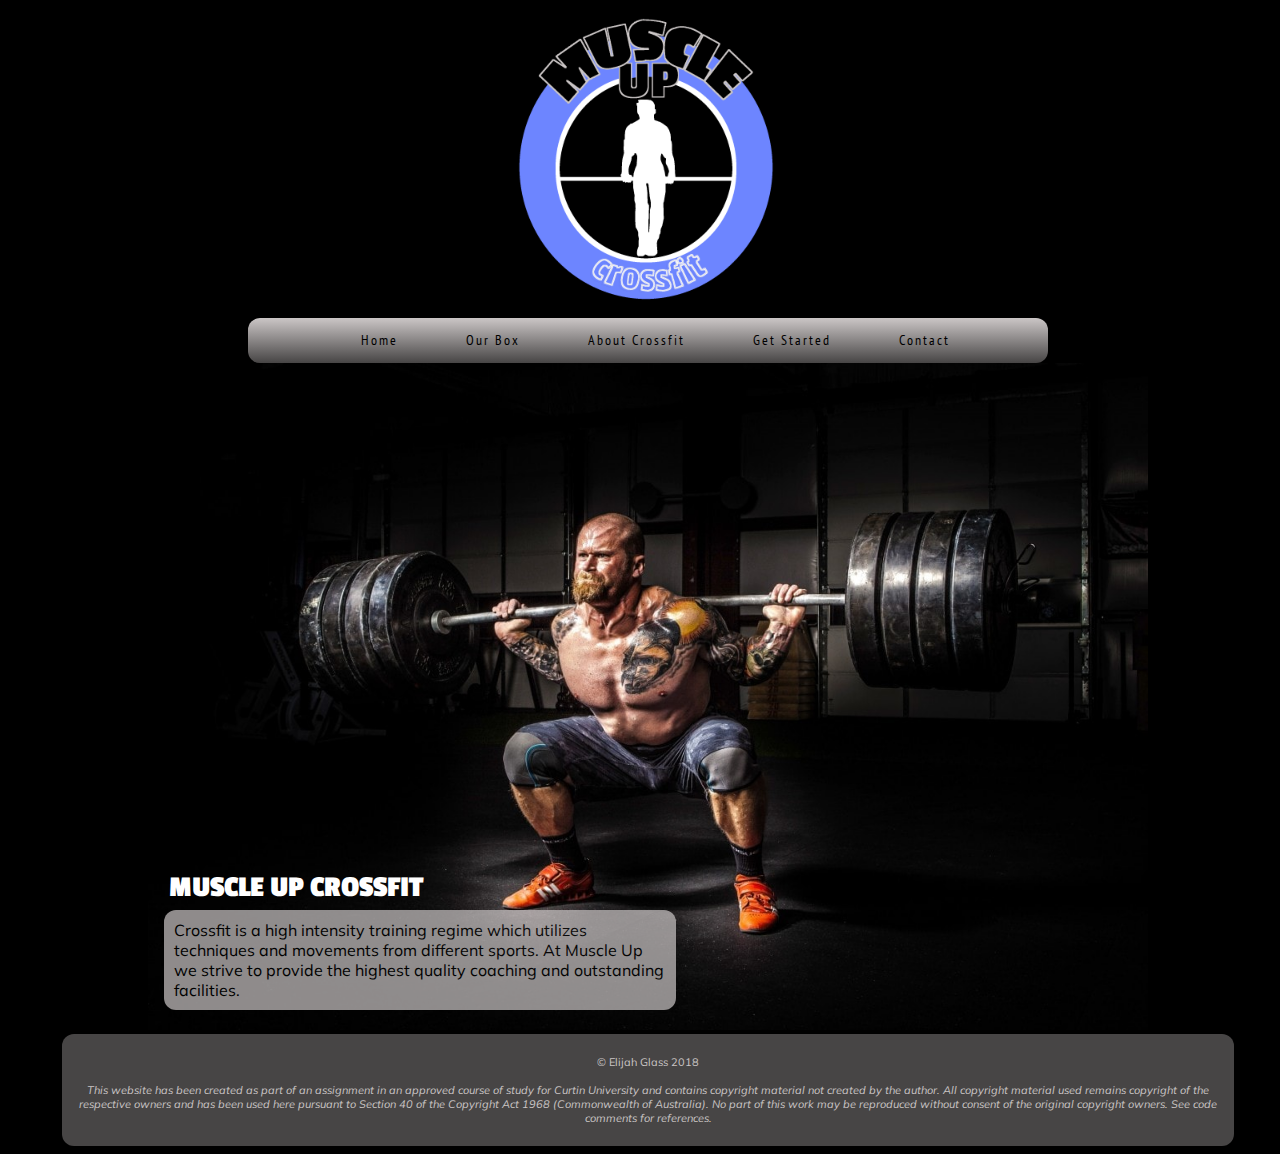
<file: index.html>
<!DOCTYPE html>
<html lang="en">

<!--- Start of head of website --->
<head>
    <meta charset="UTF-8">
    <title>CrossFit Muscle Up</title>
    <link rel="icon" href="img/crossfitlogo.png" type="image/gif" sizes="16x16">
    <link rel="stylesheet" href="muscleup.css">
    <link rel="stylesheet" href="https://cdnjs.cloudflare.com/ajax/libs/font-awesome/4.7.0/css/font-awesome.min.css">
    <link href="https://fonts.googleapis.com/css?family=PT+Sans+Narrow|Muli|Passion+One" rel="stylesheet">
    <script src="script.js"></script>
</head>

<!--- Start of Body of website --->
<body class = "background-cont">

<!--- Background container --->
<div class = "background-cont">
<header>
    <img src="img/logo.png" id="top_logo" alt ="CrossFit Muscle Up">

    <div id ='cssmenu'>

        <ul id="nav" class="">
            <a href="javascript:void(0);" class="icon" id="icon" onclick="ShowMenu()"><i class="fa fa-bars"></i></a>
            <li class="active"><a href="#"><span>Home</span></a></li>
            <li class="has-sub"><a href="#"><span>Our Box</span></a>
                <ul>

                    <li class="has-sub"><a href="Time Table.html"><span>Time Table</span></a></li>
                    <li class="has-sub"><a href="about_us.html"><span>About Us</span></a> </li>
                    <li class="has-sub"><a href="competitions.html"><span>Competitions</span></a></li>
                </ul>
            </li>
            <li><a href="about_crossfit.html"><span>About Crossfit</span></a></li>
            <li><a href="get_started.html"><span>Get Started</span></a></li>
            <li><a href="contact.html"><span>Contact</span></a></li>
        </ul>

    </div>


</header>

</div>

<div class="container">
<!--Image to be behind below text-->
    <img id = "strongman"alt="Strong Man Lifting" src="img/home_page.jpg" >


<!--Title-->
<div class="float-bottom-left">


    <h2>MUSCLE UP CROSSFIT</h2>



<!--Container for text to add a background to text-->
    <p>
        Crossfit is a high intensity training regime which utilizes techniques and movements
        from different sports. At Muscle Up we strive to provide the highest quality coaching
        and outstanding facilities.
    </p>
</div>

</div>

<!--- Start of Footer of website --->
<footer>
    <p>&copy; Elijah Glass 2018 <br><br>
        <i>This website has been created as part of an assignment in an approved course of study for Curtin University and
            contains copyright material not created by the author. All copyright material used remains copyright of the
            respective owners and has been used here pursuant to Section 40 of the Copyright Act 1968 (Commonwealth of Australia).
            No part of this work may be reproduced without consent of the original copyright owners. See code comments for references.
        </i>

    </p>


</footer>

</body>


</html>
</file>
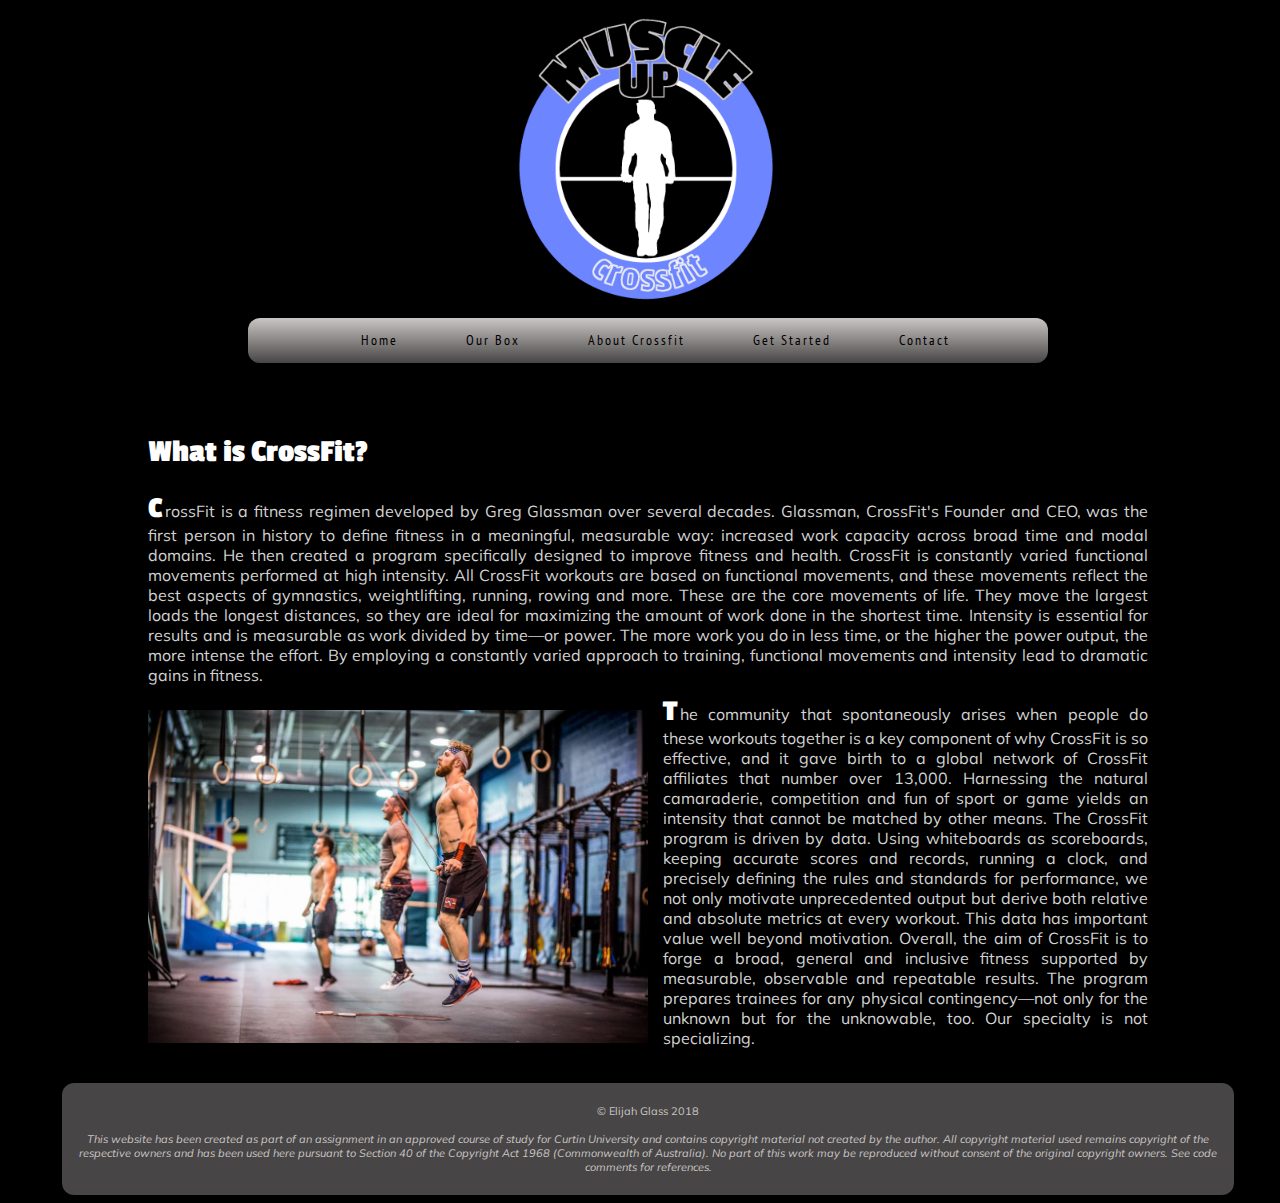
<file: about_crossfit.html>
<!DOCTYPE html>
<html lang="en">

<!--- Start of head of website --->
<head>
    <meta charset="UTF-8">
    <title>About Crossfit | CrossFit Muscle Up</title>
    <link rel="icon" href="img/crossfitlogo.png" type="image/gif" sizes="16x16">
    <link rel="stylesheet" href="muscleup.css">
    <link rel="stylesheet" href="https://cdnjs.cloudflare.com/ajax/libs/font-awesome/4.7.0/css/font-awesome.min.css">
    <link href="https://fonts.googleapis.com/css?family=PT+Sans+Narrow" rel="stylesheet">
    <link href="https://fonts.googleapis.com/css?family=PT+Sans+Narrow|Muli|Passion+One" rel="stylesheet">
    <script src="script.js"></script>
</head>


<body class ="background-cont about-crossfit">

<!--Start of header section-->
<div>
    <header>
        <img src="img/logo.png" id="top_logo" alt ="CrossFit Muscle Up">

        <div id ='cssmenu'>

            <ul id="nav" class="">
                <a href="javascript:void(0);" class="icon" id="icon" onclick="ShowMenu()"><i class="fa fa-bars"></i></a>
                <li class="active"><a href="index.html"><span>Home</span></a></li>
                <li class="has-sub"><a href="#"><span>Our Box</span></a>
                    <ul>

                        <li class="has-sub"><a href="Time Table.html"><span>Time Table</span></a></li>
                        <li class="has-sub"><a href="about_us.html"><span>About Us</span></a> </li>
                        <li class="has-sub"><a href="competitions.html"><span>Competitions</span></a></li>
                    </ul>
                </li>
                <li><a href="about_crossfit.html"><span>About Crossfit</span></a></li>
                <li><a href="get_started.html"><span>Get Started</span></a></li>
                <li><a href="contact.html"><span>Contact</span></a></li>
            </ul>

        </div>


    </header>


    <div id="about" class="page-content">

<h1>
What is CrossFit?
</h1>


<!--Text from: https://www.crossfit.com/what-is-crossfit-->
<p class="light-gray">
    CrossFit is a fitness regimen developed by Greg Glassman over several decades. Glassman, CrossFit's Founder and CEO,
    was the first person in history to define fitness in a meaningful, measurable way: increased work capacity across
    broad time and modal domains. He then created a program specifically designed to improve fitness and health.
    CrossFit is constantly varied functional movements performed at high intensity. All CrossFit workouts are based on
    functional movements, and these movements reflect the best aspects of gymnastics, weightlifting, running, rowing and
    more. These are the core movements of life. They move the largest loads the longest distances, so they are ideal for
    maximizing the amount of work done in the shortest time. Intensity is essential for results and is measurable as
    work divided by time—or power. The more work you do in less time, or the higher the power output, the more intense
    the effort. By employing a constantly varied approach to training, functional movements and intensity lead to
    dramatic gains in fitness.
</p>
<p class="light-gray">
<!--http://unknownandunknowable.com/what-is-crossfit/-->
<img id="about_crossfit_img" alt="About Crossfit " src="img/about_crossfit.jpg" height="683" width="1024">

    The community that spontaneously arises when people do these workouts together is a key component of why CrossFit
    is so effective, and it gave birth to a global network of CrossFit affiliates that number over 13,000. Harnessing
    the natural camaraderie, competition and fun of sport or game yields an intensity that cannot be matched by other means.
    The CrossFit program is driven by data. Using whiteboards as scoreboards, keeping accurate scores and records,
    running a clock, and precisely defining the rules and standards for performance, we not only motivate unprecedented
    output but derive both relative and absolute metrics at every workout. This data has important value well beyond motivation.
    Overall, the aim of CrossFit is to forge a broad, general and inclusive fitness supported by measurable, observable
    and repeatable results. The program prepares trainees for any physical contingency—not only for the unknown but for the unknowable, too. Our specialty is not specializing.
</p>

</div>
</div>
<!--- Start of Footer of website --->
<footer>
    <p>&copy; Elijah Glass 2018 <br><br>
        <i>This website has been created as part of an assignment in an approved course of study for Curtin University and
            contains copyright material not created by the author. All copyright material used remains copyright of the
            respective owners and has been used here pursuant to Section 40 of the Copyright Act 1968 (Commonwealth of Australia).
            No part of this work may be reproduced without consent of the original copyright owners. See code comments for references.
        </i>

    </p>
</footer>
</body>
</html>
</file>
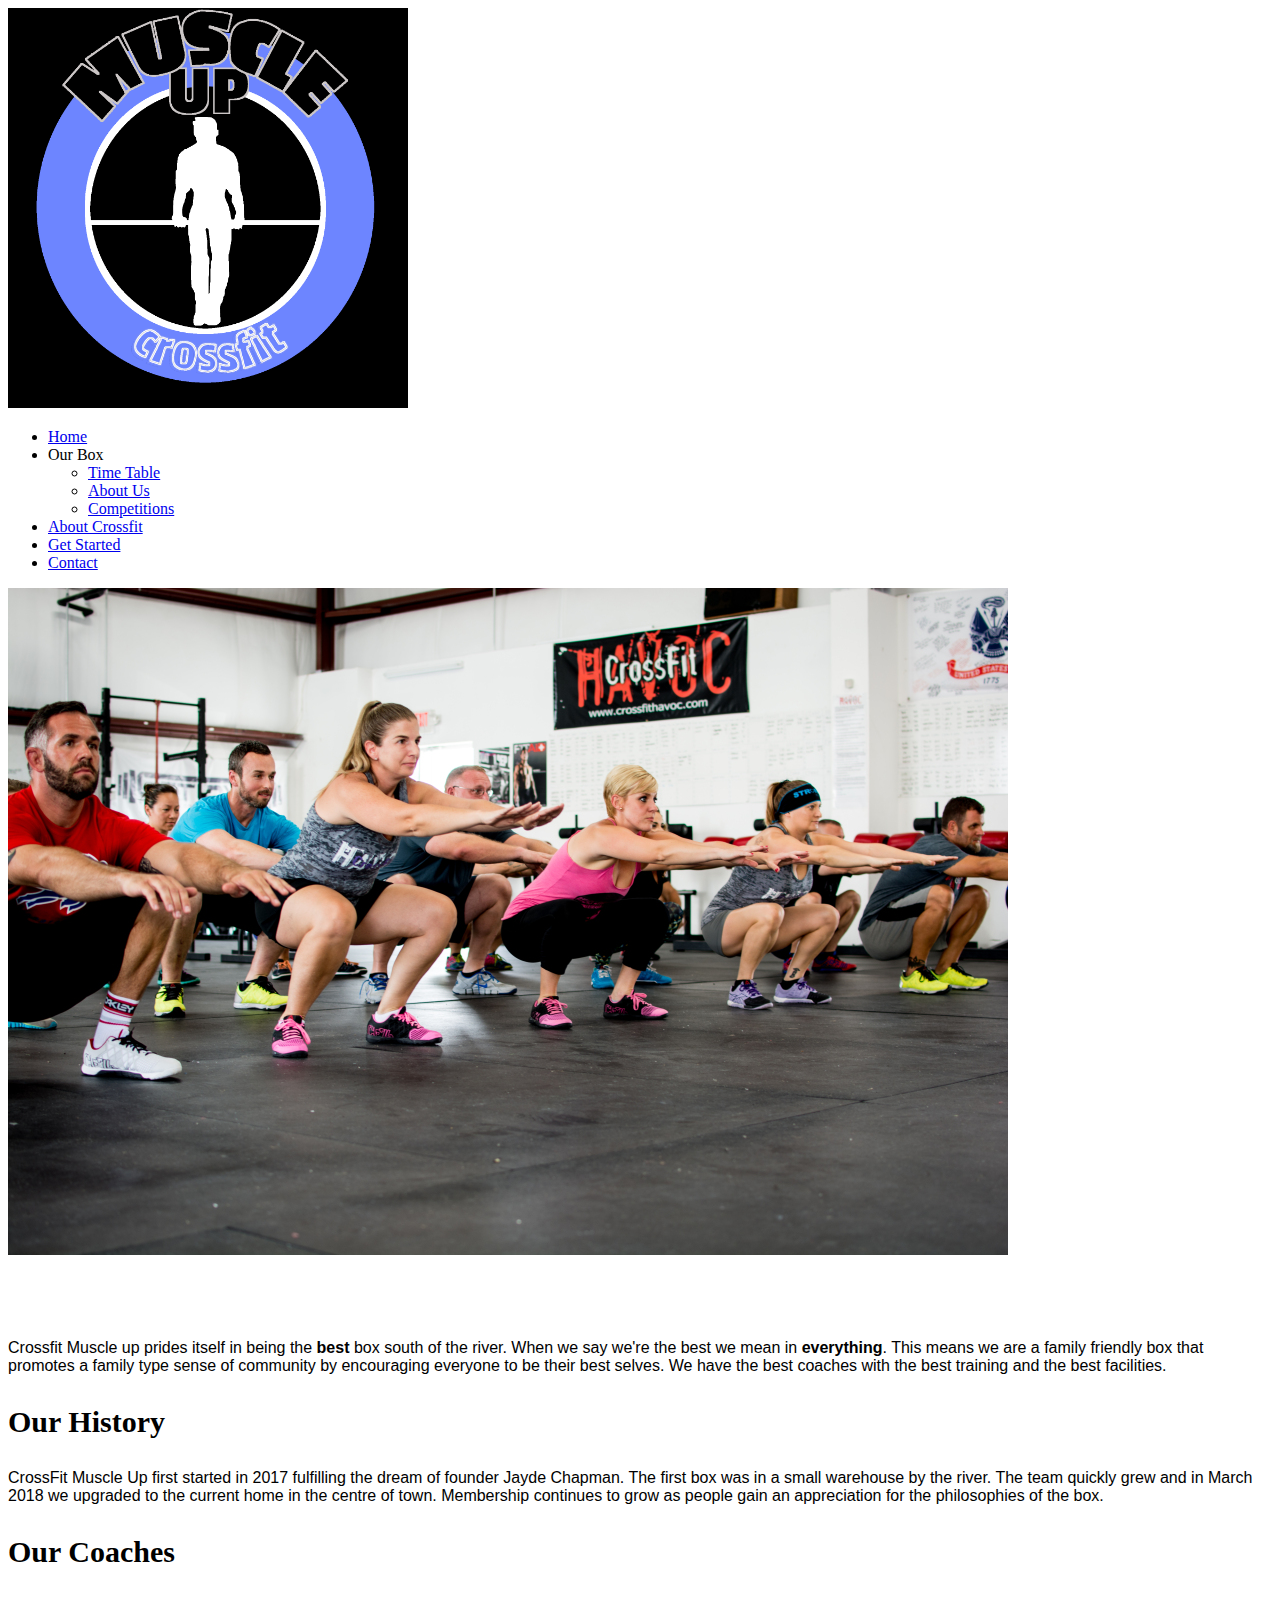
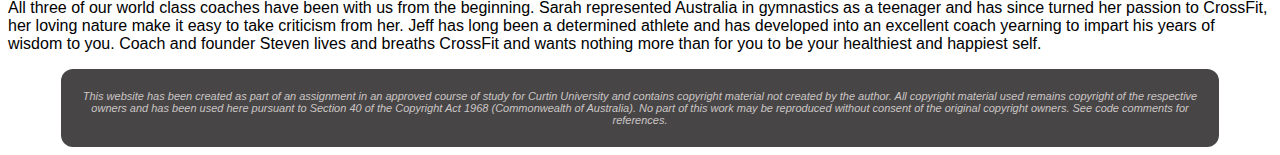
<file: about_us.html>
<!DOCTYPE html>
<html lang="en">

<!--- Start of head of website --->
<head>
    <meta charset="UTF-8">
    <title>About Us | CrossFit Muscle Up</title>
    <link rel="icon" href="img/crossfitlogo.png" type="image/gif" sizes="16x16">
    <link rel="stylesheet" href="muscleup.css">
</head>


<body>
<header>
    <img src="img/logo.png" height="400" width="400" style="background-color: black" alt ="CrossFit Muscle Up">
    <ul>
        <li><a href="index.html">Home</a></li>
        <li>Our Box
            <ul><li><a href="Time%20Table.html">Time Table</a></li>
                <li><a class="active" href="#">About Us</a></li>
                <li><a href="competitions.html">Competitions</a></li>
                </li></ul>

        <li><a href="about_crossfit.html">About Crossfit</a></li>
        <li><a href="get_started.html">Get Started</a></li>
        <li><a href="contact.html">Contact</a></li>
    </ul>


</header>


<!--image from: https://crossfithavoc.com/cfh-13/-->
<img alt="About Us" src="img/about.jpg" width="1000" height="667">

<h1>Who are we?</h1>

<p>
    Crossfit Muscle up prides itself in being the <b>best</b> box south of the river. When we say we're the best
    we mean in <b>everything</b>. This means we are a family friendly box that promotes a family type sense of community
    by encouraging everyone to be their best selves. We have the best coaches with the best training and the best facilities.
</p>

<h3>Our History</h3>
<p>
    CrossFit Muscle Up first started in 2017 fulfilling the dream of founder Jayde Chapman. The first box was in a small warehouse
    by the river. The team quickly grew and in March 2018 we upgraded to the current home in the centre of town. Membership
    continues to grow as people gain an appreciation for the philosophies of the box.
</p>

<h3>Our Coaches</h3>
<p>
    All three of our world class coaches have been with us from the beginning. Sarah represented Australia in gymnastics
    as a teenager and has since turned her passion to CrossFit, her loving nature make it easy to take criticism from her.
    Jeff has long been a determined athlete and has developed into an excellent coach yearning to impart his years of wisdom
    to you.
    Coach and founder Steven lives and breaths CrossFit and wants nothing more than for you to be your healthiest and happiest
    self.
</p>




<!--- Start of Footer of website --->
<footer>
    <p>
        <i>This website has been created as part of an assignment in an approved course of study for Curtin University and
            contains copyright material not created by the author. All copyright material used remains copyright of the
            respective owners and has been used here pursuant to Section 40 of the Copyright Act 1968 (Commonwealth of Australia).
            No part of this work may be reproduced without consent of the original copyright owners. See code comments for references.
        </i>

    </p>
</footer>

</body>


</html>
</file>
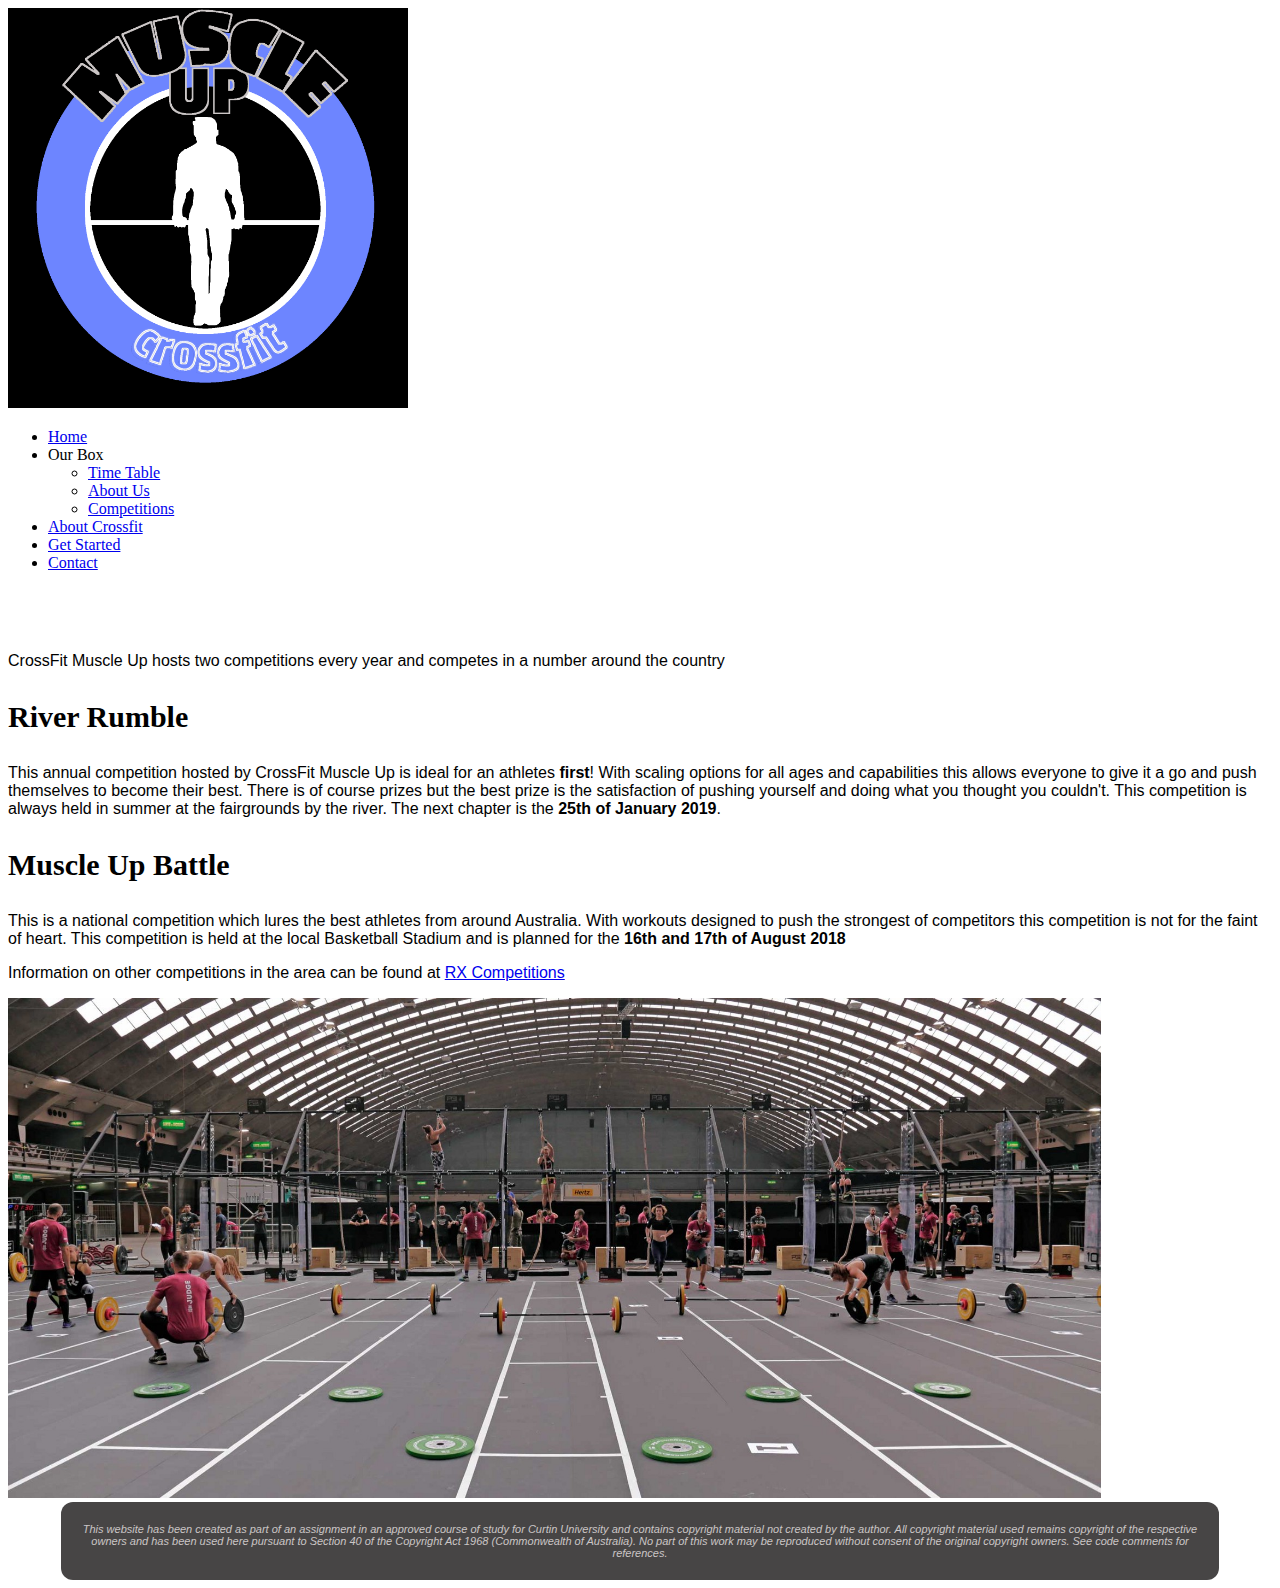
<file: competitions.html>
<!DOCTYPE html>
<html lang="en">

<!--- Start of head of website --->
<head>
    <meta charset="UTF-8">
    <title>Competitions | CrossFit Muscle Up</title>
    <link rel="icon" href="img/crossfitlogo.png" type="image/gif" sizes="16x16">
    <link rel="stylesheet" href="muscleup.css">
</head>


<body>
<header>
    <img src="img/logo.png" height="400" width="400" style="background-color: black" alt ="CrossFit Muscle Up">
    <ul>
        <li><a href="index.html">Home</a></li>
        <li>Our Box
            <ul><li><a href="Time%20Table.html">Time Table</a></li>
                <li><a href="about_us.html">About Us</a></li>
                <li><a class="active" href="#">Competitions</a></li>
                </li></ul>

        <li><a href="about_crossfit.html">About Crossfit</a></li>
        <li><a href="get_started.html">Get Started</a></li>
        <li><a href="contact.html">Contact</a></li>
    </ul>


</header>

<h1>
    Something for everyone
</h1>
<p>
    CrossFit Muscle Up hosts two competitions every year and competes in a number around the country
</p>
<h3>River Rumble</h3>
<p>
   This annual competition hosted by CrossFit Muscle Up is ideal for an athletes <b>first</b>! With scaling options for all
    ages and capabilities this allows everyone to give it a go and push themselves to become their best. There is of course prizes
    but the best prize is the satisfaction of pushing yourself and doing what you thought you couldn't. This competition is always
    held in summer at the fairgrounds by the river. The next chapter is the <b>25th of January 2019</b>.
</p>

<h3>Muscle Up Battle</h3>
<p>
    This is a national competition which lures the best athletes from around Australia. With workouts designed to push the strongest
    of competitors this competition is not for the faint of heart. This competition is held at the local Basketball Stadium and is planned
    for the <b>16th and 17th of August 2018</b>
</p>

<p>
    Information on other competitions in the area can be found at <a target="_blank" href="http://rxcompetitions.com/">RX Competitions</a>
</p>


<!--https://medium.com/@wodify/5-features-your-crossfit-competition-software-should-have-78a0e7038ac3-->
<img alt="Competitions" src="img/competitions.jpeg" height="500" width="auto">


<!--- Start of Footer of website --->
<footer>
    <p>
        <i>This website has been created as part of an assignment in an approved course of study for Curtin University and
            contains copyright material not created by the author. All copyright material used remains copyright of the
            respective owners and has been used here pursuant to Section 40 of the Copyright Act 1968 (Commonwealth of Australia).
            No part of this work may be reproduced without consent of the original copyright owners. See code comments for references.
        </i>

    </p>
</footer>

</body>


</html>
</file>
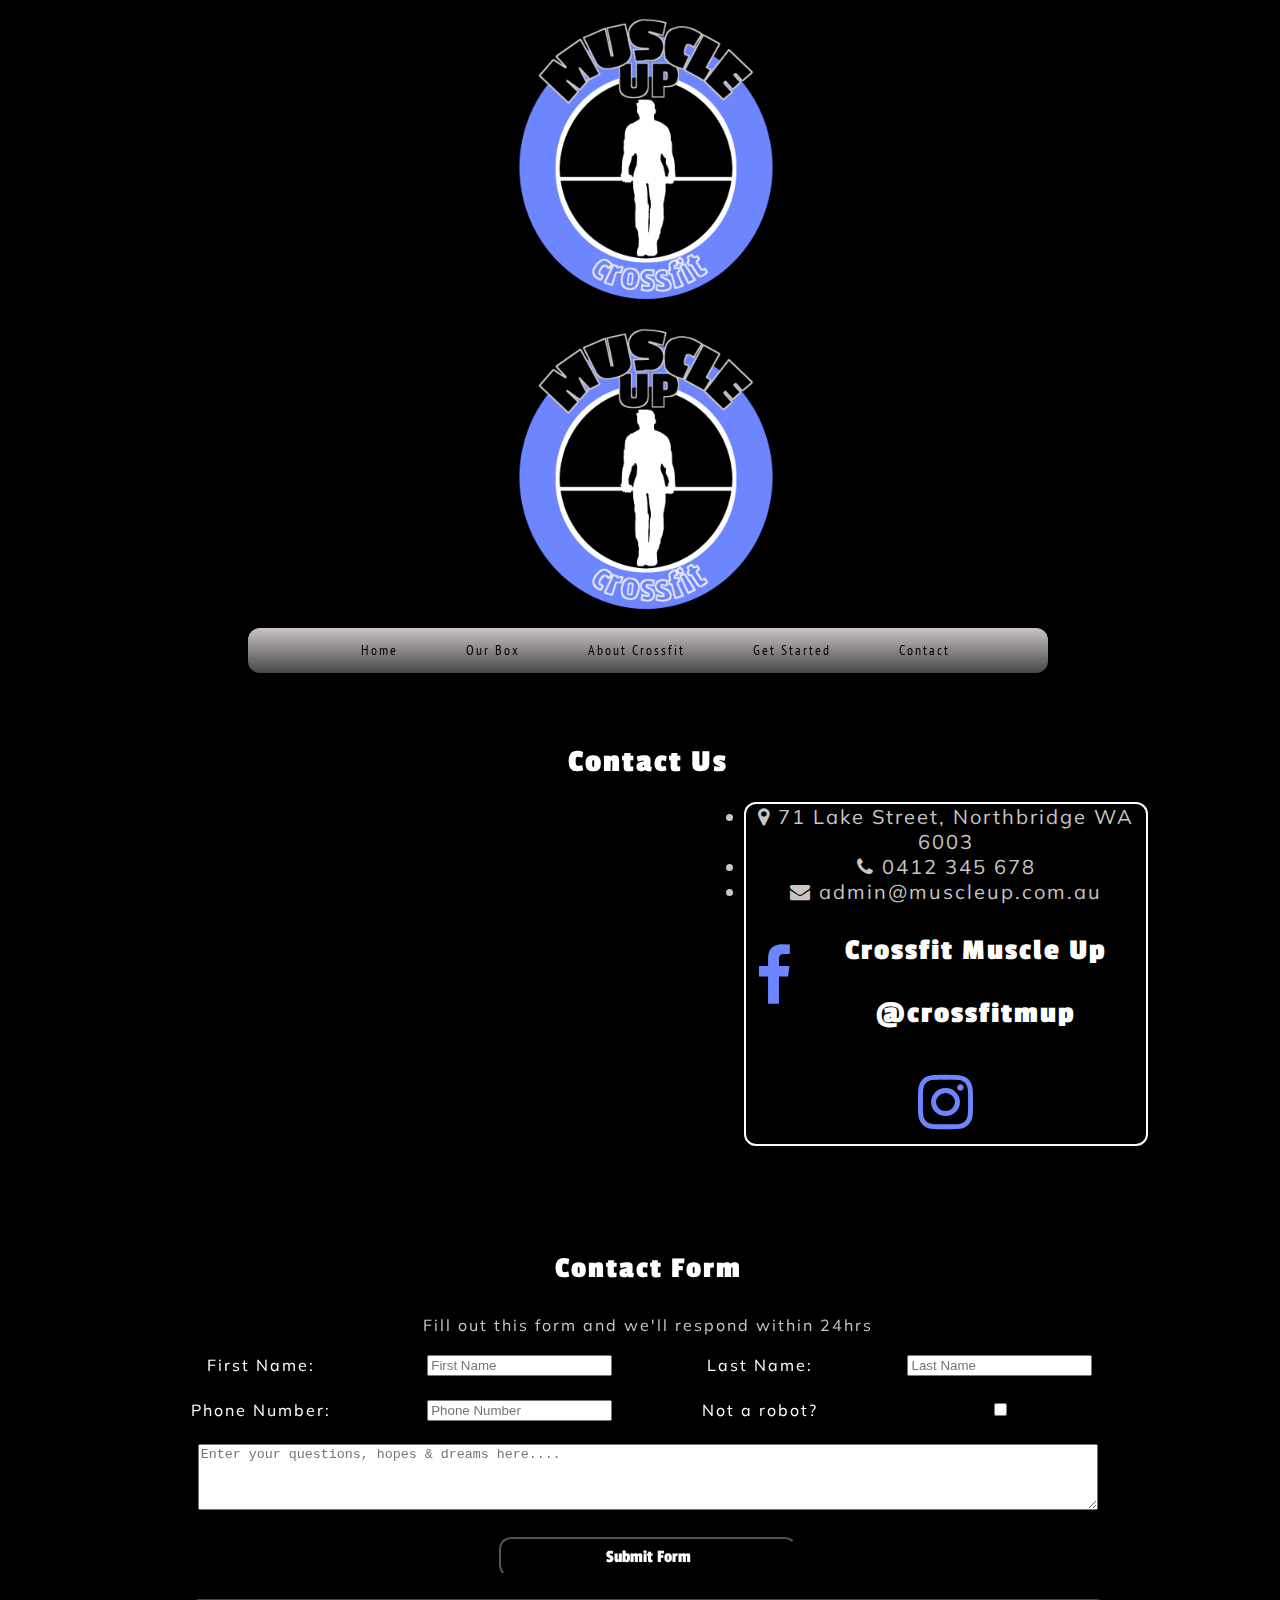
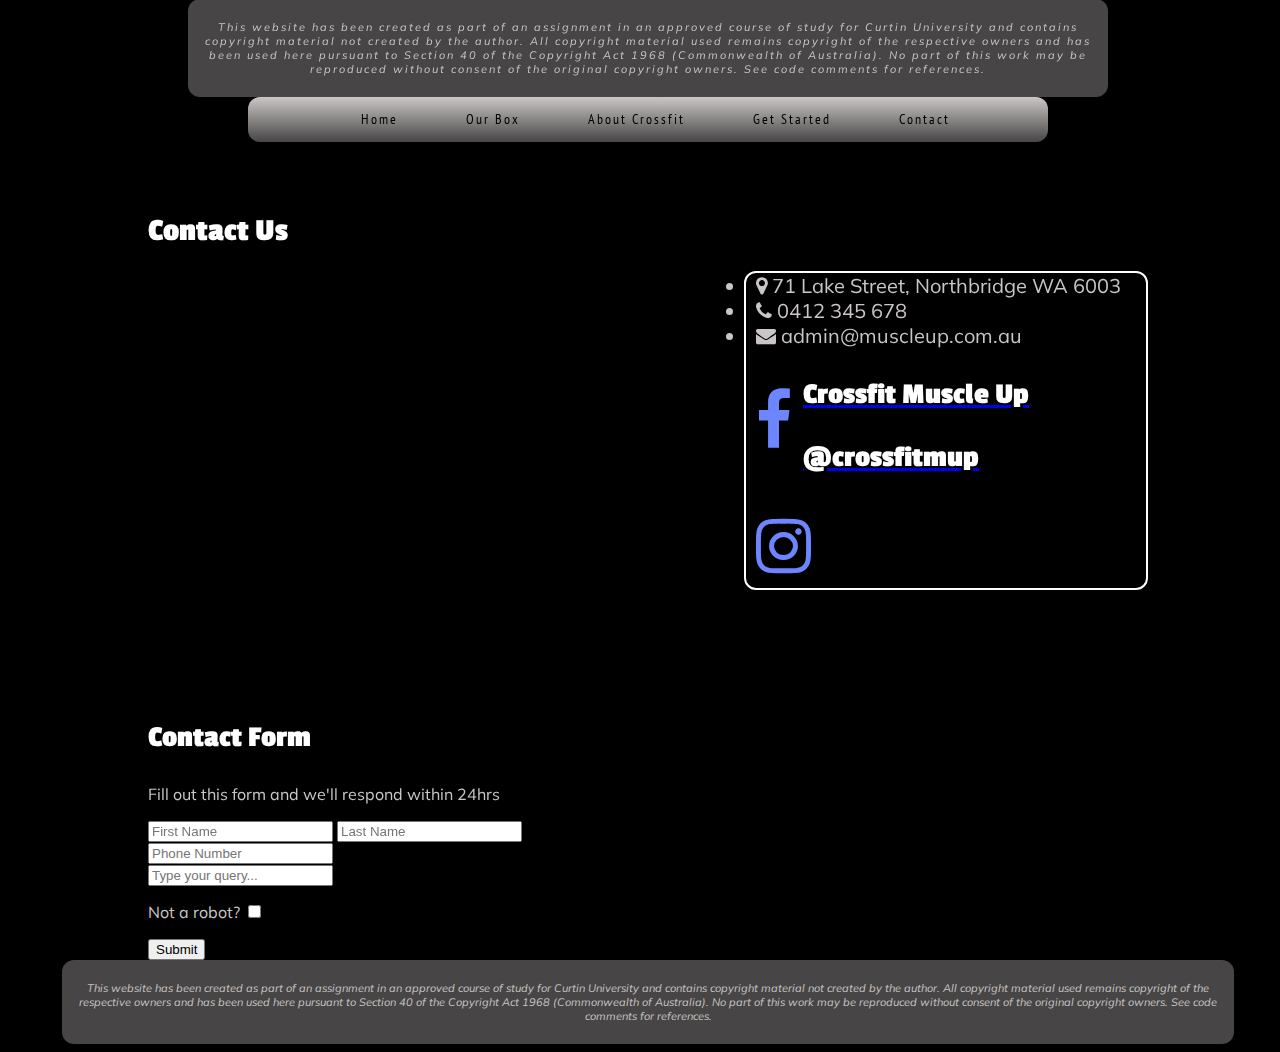
<file: contact.html>
<!DOCTYPE html>
<html lang="en">

<!--- Start of head of website --->
<head>
    <meta charset="UTF-8">
    <title>About Crossfit | CrossFit Muscle Up</title>
    <link rel="icon" href="img/crossfitlogo.png" type="image/gif" sizes="16x16">
    <link rel="stylesheet" href="muscleup.css">
    <link rel="stylesheet" href="https://cdnjs.cloudflare.com/ajax/libs/font-awesome/4.7.0/css/font-awesome.min.css">
    <link href="https://fonts.googleapis.com/css?family=PT+Sans+Narrow" rel="stylesheet">
    <link href="https://fonts.googleapis.com/css?family=PT+Sans+Narrow|Muli|Passion+One" rel="stylesheet">
    <script src="script.js"></script>
</head>


<body class ="background-cont about-crossfit">

<!--Start of header section-->
<div>
    <header>
        <img src="img/logo.png" id="top_logo" alt ="CrossFit Muscle Up">

        <div id ='cssmenu'><!DOCTYPE html>
<html lang="en">

<!--- Start of head of website --->
<head>
    <meta charset="UTF-8">
    <title>About Crossfit | CrossFit Muscle Up</title>
    <link rel="icon" href="img/crossfitlogo.png" type="image/gif" sizes="16x16">
    <link rel="stylesheet" href="muscleup.css">
    <link rel="stylesheet" href="https://cdnjs.cloudflare.com/ajax/libs/font-awesome/4.7.0/css/font-awesome.min.css">
    <link href="https://fonts.googleapis.com/css?family=PT+Sans+Narrow" rel="stylesheet">
    <link href="https://fonts.googleapis.com/css?family=PT+Sans+Narrow|Muli|Passion+One" rel="stylesheet">
    <script src="script.js"></script>
</head>


<body class ="background-cont about-crossfit">

<!--Start of header section-->
<div>
    <header>
        <img src="img/logo.png" id="top_logo" alt ="CrossFit Muscle Up">

        <div id ='cssmenu'>

            <ul id="nav" class="">
                <a href="javascript:void(0);" class="icon" id="icon" onclick="ShowMenu()"><i class="fa fa-bars"></i></a>
                <li class="active"><a href="index.html"><span>Home</span></a></li>
                <li class="has-sub"><a href="#"><span>Our Box</span></a>
                    <ul>

                        <li class="has-sub"><a href="Time Table.html"><span>Time Table</span></a></li>
                        <li class="has-sub"><a href="about_us.html"><span>About Us</span></a> </li>
                        <li class="has-sub"><a href="competitions.html"><span>Competitions</span></a></li>
                    </ul>
                </li>
                <li><a href="about_crossfit.html"><span>About Crossfit</span></a></li>
                <li><a href="get_started.html"><span>Get Started</span></a></li>
                <li><a href="contact.html"><span>Contact</span></a></li>
            </ul>

        </div>


    </header>


<div class="page-content contact-us">
<!--Page Title-->
<h1>Contact Us</h1>

<div>

<!--Contact Details-->
<div id="contact_details">
<li><i class="fa fa-map-marker" aria-hidden="true"></i> 71 Lake Street, Northbridge WA 6003</li>
<li><i class="fa fa-phone" aria-hidden="true"></i> 0412 345 678</li>
<li><i class="fa fa-envelope" aria-hidden="true"></i> admin@muscleup.com.au</li>

    <!--Social Media Buttons-->
    <a href="www.facebook.com"><i class="fa fa-facebook fa-4x" aria-hidden="true"></i> <h3>Crossfit Muscle Up</h3></a>
    <a href="www.instagram.com"><h3>@crossfitmup</h3><i class="fa fa-instagram fa-4x" aria-hidden="true"></i></a>
</div>



<!--Embeded Google Maps-->
<iframe src="https://www.google.com/maps/embed?pb=!1m21!1m12!1m3!1d22772.65959055153!2d115.84083212267954!3d-31.9561189181709!2m3!1f0!2f0!3f0!3m2!1i1024!2i768!4f13.1!4m6!3e0!4m0!4m3!3m2!1d-31.946198!2d115.85750449999999!5e0!3m2!1sen!2sau!4v1532351001088" width="600" height="450" frameborder="0" style="border:0" allowfullscreen></iframe>

</div>

<!--Form for customer contact-->
<div id="contact_form">
<h3>Contact Form</h3>
<p>Fill out this form and we'll respond within 24hrs</p>
<!--Form to get in touch-->
<form>
  <table>
  <tr>
    <td>First Name: </td><td><input type="text" name="first_name" placeholder="First Name"></td><td>Last Name: </td><td><input type="text" name="last_name" placeholder="Last Name"></td>
    <tr><td>Phone Number: </td><td><input type="text" name="number" placeholder="Phone Number"></td><td>Not a robot? </td><td><input type="checkbox"></td></tr>
  </tr>
  <tr><td colspan ="4" ><textarea id="user-input" placeholder="Enter your questions, hopes & dreams here...." rows="4"></textarea></td></tr>
  <tr><td colspan ="4"><input id="contact-submit" type="submit" value="Submit Form"></td></tr>
  </table>
  
    
</form>
</div>



</div>
</div>
<!--Start of Footer of website-->
<footer>
    <p>
        <i>This website has been created as part of an assignment in an approved course of study for Curtin University and
            contains copyright material not created by the author. All copyright material used remains copyright of the
            respective owners and has been used here pursuant to Section 40 of the Copyright Act 1968 (Commonwealth of Australia).
            No part of this work may be reproduced without consent of the original copyright owners. See code comments for references.
        </i>

    </p>
</footer>

</body>


</html>

            <ul id="nav" class="">
                <a href="javascript:void(0);" class="icon" id="icon" onclick="ShowMenu()"><i class="fa fa-bars"></i></a>
                <li class="active"><a href="index.html"><span>Home</span></a></li>
                <li class="has-sub"><a href="#"><span>Our Box</span></a>
                    <ul>

                        <li class="has-sub"><a href="Time Table.html"><span>Time Table</span></a></li>
                        <li class="has-sub"><a href="about_us.html"><span>About Us</span></a> </li>
                        <li class="has-sub"><a href="competitions.html"><span>Competitions</span></a></li>
                    </ul>
                </li>
                <li><a href="about_crossfit.html"><span>About Crossfit</span></a></li>
                <li><a href="get_started.html"><span>Get Started</span></a></li>
                <li><a href="contact.html"><span>Contact</span></a></li>
            </ul>

        </div>


    </header>


<div class="page-content contact-us">
<!--Page Title-->
<h1>Contact Us</h1>


<!--Contact Details-->
<div id="contact_details">
<li><i class="fa fa-map-marker" aria-hidden="true"></i> 71 Lake Street, Northbridge WA 6003</li>
<li><i class="fa fa-phone" aria-hidden="true"></i> 0412 345 678</li>
<li><i class="fa fa-envelope" aria-hidden="true"></i> admin@muscleup.com.au</li>

    <!--Social Media Buttons-->
    <a href="www.facebook.com"><i class="fa fa-facebook fa-4x" aria-hidden="true"></i> <h3>Crossfit Muscle Up</h3></a>
    <a href="www.instagram.com"><h3>@crossfitmup</h3><i class="fa fa-instagram fa-4x" aria-hidden="true"></i></a>
</div>



<!--Embeded Google Maps-->
<iframe src="https://www.google.com/maps/embed?pb=!1m21!1m12!1m3!1d22772.65959055153!2d115.84083212267954!3d-31.9561189181709!2m3!1f0!2f0!3f0!3m2!1i1024!2i768!4f13.1!4m6!3e0!4m0!4m3!3m2!1d-31.946198!2d115.85750449999999!5e0!3m2!1sen!2sau!4v1532351001088" width="600" height="450" frameborder="0" style="border:0" allowfullscreen></iframe>



<!--Form for customer contact-->
<div id="contact_form">
<h3>Contact Form</h3>
<p>Fill out this form and we'll respond within 24hrs</p>
<!--Form to get in touch-->
<form>
    <input type="text" name="first_name" placeholder="First Name">
    <input type="text" name="last_name" placeholder="Last Name">
    <br>
    <input type="text" name="number" placeholder="Phone Number">
    <br>
    <input type="text" name="query" placeholder="Type your query...">
    <p>Not a robot? <input type="checkbox"></p>
    <input type="submit" value="Submit">
</form>
</div>



</div>
</div>
<!--Start of Footer of website-->
<footer>
    <p>
        <i>This website has been created as part of an assignment in an approved course of study for Curtin University and
            contains copyright material not created by the author. All copyright material used remains copyright of the
            respective owners and has been used here pursuant to Section 40 of the Copyright Act 1968 (Commonwealth of Australia).
            No part of this work may be reproduced without consent of the original copyright owners. See code comments for references.
        </i>

    </p>
</footer>

</body>


</html>
</file>
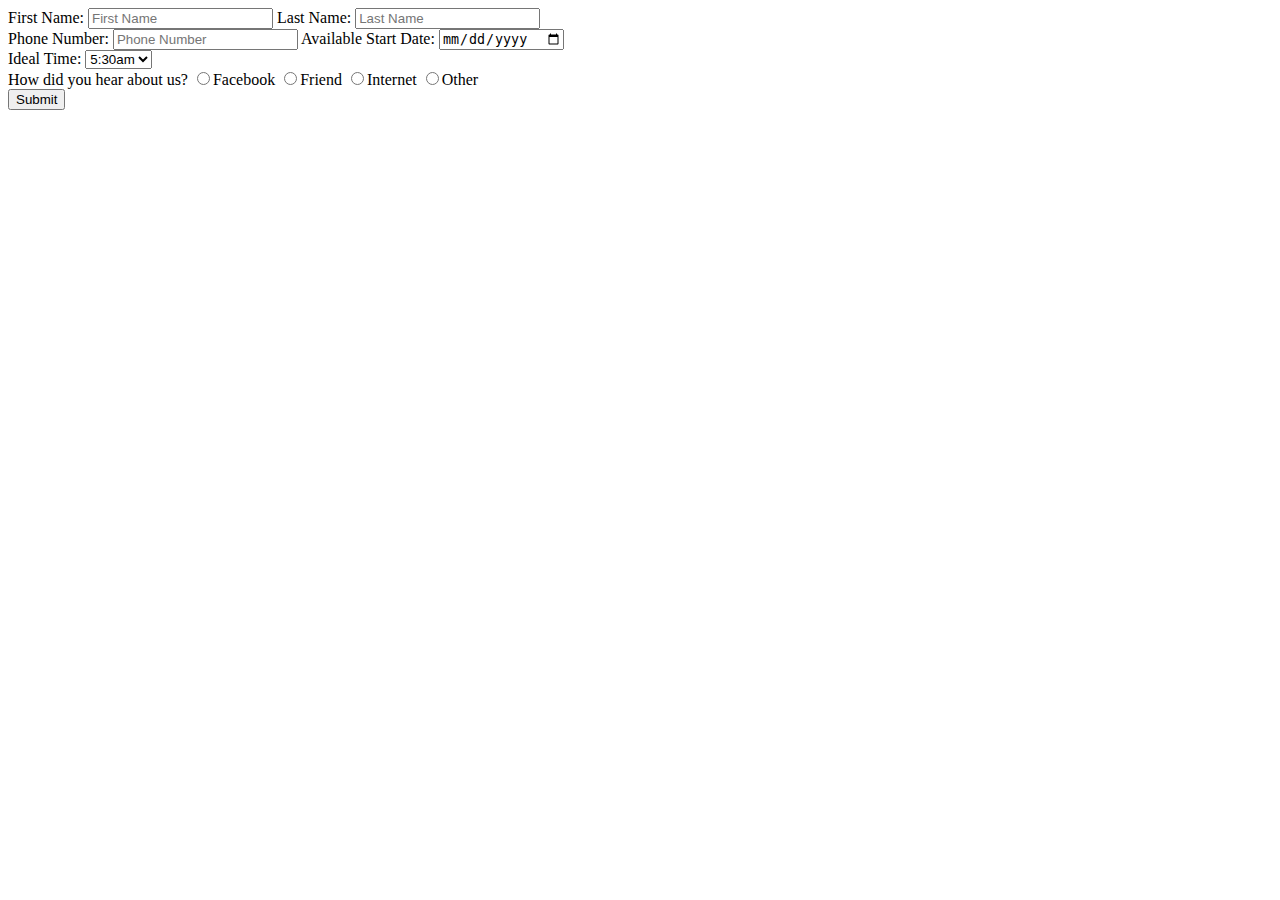
<file: form.html>
<!DOCTYPE html>
<html lang="en">
<head>
    <meta charset="UTF-8">
    <title>Title</title>
    <link rel="stylesheet" href="muscleup.css">
    <link rel="stylesheet" href="https://cdnjs.cloudflare.com/ajax/libs/font-awesome/4.7.0/css/font-awesome.min.css">
    <link href="https://fonts.googleapis.com/css?family=PT+Sans+Narrow|Muli|Passion+One" rel="stylesheet">
    <script src="script.js"></script>
</head>
<body>


<tr><td>First Name: </td><td><input type="text" name="first_name" placeholder="First Name"></td>
    <td>Last Name: </td><td><input type="text" name="last_name" placeholder="Last Name"></td>
</tr>
<br>
<tr>
    <td>Phone Number: </td><td><input type="text" name="number" placeholder="Phone Number"></td>
    <td>Available Start Date: </td><td><input type="date" name="date" placeholder="Start Date"></td>
</tr>
<br>
<tr><td>Ideal Time: </td><td><select>
    <option value="5:30am">5:30am</option>
    <option value="6:30am">6:30am</option>
    <option value="4:30pm">4:30pm</option>
    <option value="5:30pm">5:30pm</option>
</select></td></tr>
<br>
<tr><td>How did you hear about us?</td><td>    <input type="radio" name="how" value="Facebook">Facebook
    <input type="radio" name="how" value="Friend">Friend
    <input type="radio" name="how" value="Internet">Internet
    <input type="radio" name="how" value="Other">Other</td></tr>
<br>
<tr><td><input type="submit" value="Submit"></td></tr>



<!--<form>-->

    <!--<tr><td>First Name: </td><td><input type="text" name="first_name" placeholder="First Name"></td>-->
        <!--<td><t>Last Name: </t><input type="text" name="last_name" placeholder="Last Name"></p></tr>-->

    <!--<br>-->

    <!--<span><p>Phone Number: <input type="text" name="number" placeholder="Phone Number"></p>-->
    <!--<br>-->
    <!--<p>Available Start Date: <input type="date" name="date" placeholder="Start Date"></p></span>-->

    <!--<span><p>Ideal Time:-->
    <!--<select>-->
        <!--<option value="5:30am">5:30am</option>-->
        <!--<option value="6:30am">6:30am</option>-->
        <!--<option value="4:30pm">4:30pm</option>-->
        <!--<option value="5:30pm">5:30pm</option>-->
    <!--</select>-->
    <!--</p>-->
    <!--</span>-->

    <!--<span><p id="how">How did you hear about us?-->
    <!--<input type="radio" name="how" value="Facebook">Facebook-->
    <!--<input type="radio" name="how" value="Friend">Friend-->
    <!--<input type="radio" name="how" value="Internet">Internet-->
    <!--<input type="radio" name="how" value="Other">Other-->
    <!--</p></span>-->

    <!--<br>-->
    <!--<span id="submit"><input type="submit" value="Submit"></span>-->
<!--</form>-->


</body>
</html>
</file>
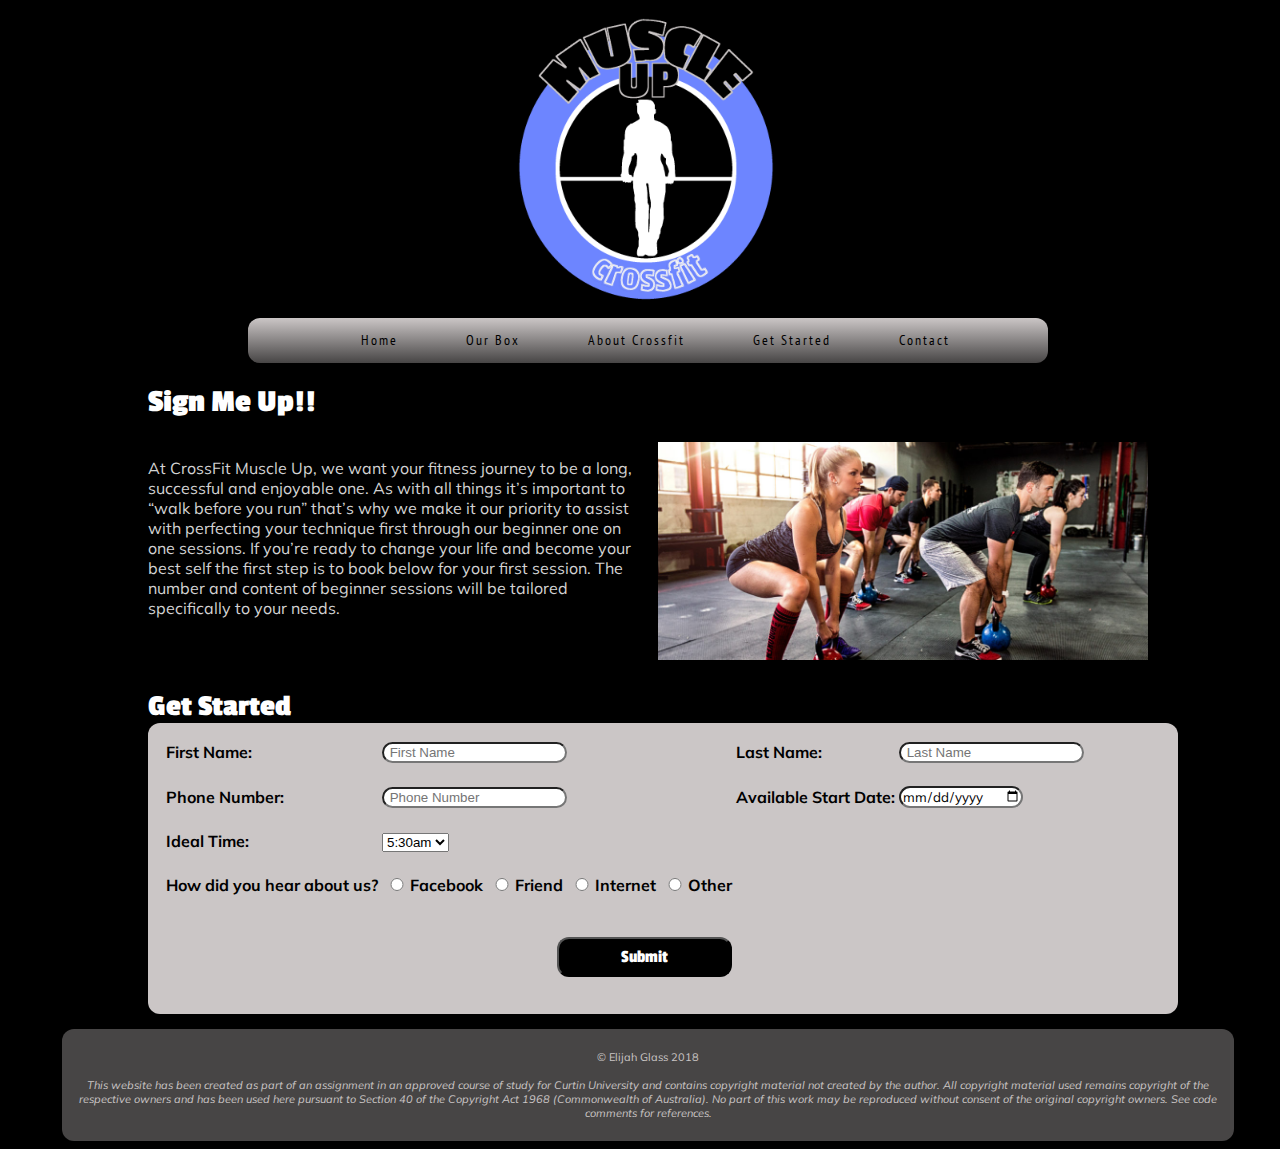
<file: get_started.html>
<!DOCTYPE html>
<html lang="en">

<!--- Start of head of website --->
<head>
    <meta charset="UTF-8">
    <title>CrossFit Muscle Up</title>
    <link rel="icon" href="img/crossfitlogo.png" type="image/gif" sizes="16x16">
    <link rel="stylesheet" href="muscleup.css">
    <link rel="stylesheet" href="https://cdnjs.cloudflare.com/ajax/libs/font-awesome/4.7.0/css/font-awesome.min.css">
    <link href="https://fonts.googleapis.com/css?family=PT+Sans+Narrow|Muli|Passion+One" rel="stylesheet">
    <script src="script.js"></script>
</head>



<!--- Start of Body of website --->
<body class = "background-cont get_started">

<!--- Background container --->
<div class = "background-cont">
    <header>
        <img src="img/logo.png" id="top_logo" alt ="CrossFit Muscle Up">

        <div id ='cssmenu'>

            <ul id="nav" class="">
                <a href="javascript:void(0);" class="icon" id="icon" onclick="ShowMenu()"><i class="fa fa-bars"></i></a>
                <li><a href="index.html"><span>Home</span></a></li>
                <li class="has-sub"><a href="#"><span>Our Box</span></a>
                    <ul>

                        <li class="has-sub"><a href="Time Table.html"><span>Time Table</span></a></li>
                        <li class="has-sub"><a href="about_us.html"><span>About Us</span></a> </li>
                        <li class="has-sub"><a href="competitions.html"><span>Competitions</span></a></li>
                    </ul>
                </li>
                <li><a href="about_crossfit.html"><span>About Crossfit</span></a></li>
                <li class="active"><a href="get_started.html"><span>Get Started</span></a></li>
                <li><a href="contact.html"><span>Contact</span></a></li>
            </ul>

        </div>


    </header>




<div class="page-content">
<!--Page header-->
<h1>Sign Me Up!!</h1>

<p id = "sign_up">
    At CrossFit Muscle Up, we want your fitness journey to be a long, successful and enjoyable one. As with all things
    it’s important to “walk before you run” that’s why we make it our priority to assist with perfecting your technique
    first through our beginner one on one sessions. If you’re ready to change your life and become your best self the
    first step is to book below for your first session. The number and content of beginner sessions will be tailored
    specifically to your needs.
</p>

<!--http://crossfitfirewall.com/events/crossfit/freetrialclass/-->
<img id="get_started" alt="Getting Started "src="img/get_started.jpg" width="1024" height="455">

<!--Form header-->
<h3>Get Started</h3>

<!--Form for viewer to sign up for beginner class-->
<form>
<table>
    <tr>
        <td class="text">First Name: </td><td><input type="text" name="first_name" placeholder=" First Name"></td>
        <td class="text">Last Name: </td><td><input type="text" name="last_name" placeholder=" Last Name"></td>
    </tr>

    <tr>
        <td class="text">Phone Number: </td><td><input type="text" name="number" placeholder=" Phone Number"></td>
        <td>Available Start Date: </td><td><input type="date" name="date" placeholder=" Start Date"></td>
    </tr>

    <tr><td>Ideal Time: </td><td><select>
        <option value="5:30am">5:30am</option>
        <option value="6:30am">6:30am</option>
        <option value="4:30pm">4:30pm</option>
        <option value="5:30pm">5:30pm</option>
    </select></td></tr>

    <tr><td>How did you hear about us?</td><td>    <input type="radio" name="how" value="Facebook">Facebook
        <input type="radio" name="how" value="Friend">Friend
        <input type="radio" name="how" value="Internet">Internet
        <input type="radio" name="how" value="Other">Other</td></tr>

    <tr><td></td><td id="submit"><input type="submit" value="Submit"></td></tr>
</table>
</form>


</div>
</div>

<!-m-- Start of Footer of website --->
<footer>
    <p>&copy; Elijah Glass 2018 <br><br>
        <i>This website has been created as part of an assignment in an approved course of study for Curtin University and
            contains copyright material not created by the author. All copyright material used remains copyright of the
            respective owners and has been used here pursuant to Section 40 of the Copyright Act 1968 (Commonwealth of Australia).
            No part of this work may be reproduced without consent of the original copyright owners. See code comments for references.
        </i>

    </p>
</footer>

</body>


</html>
</file>
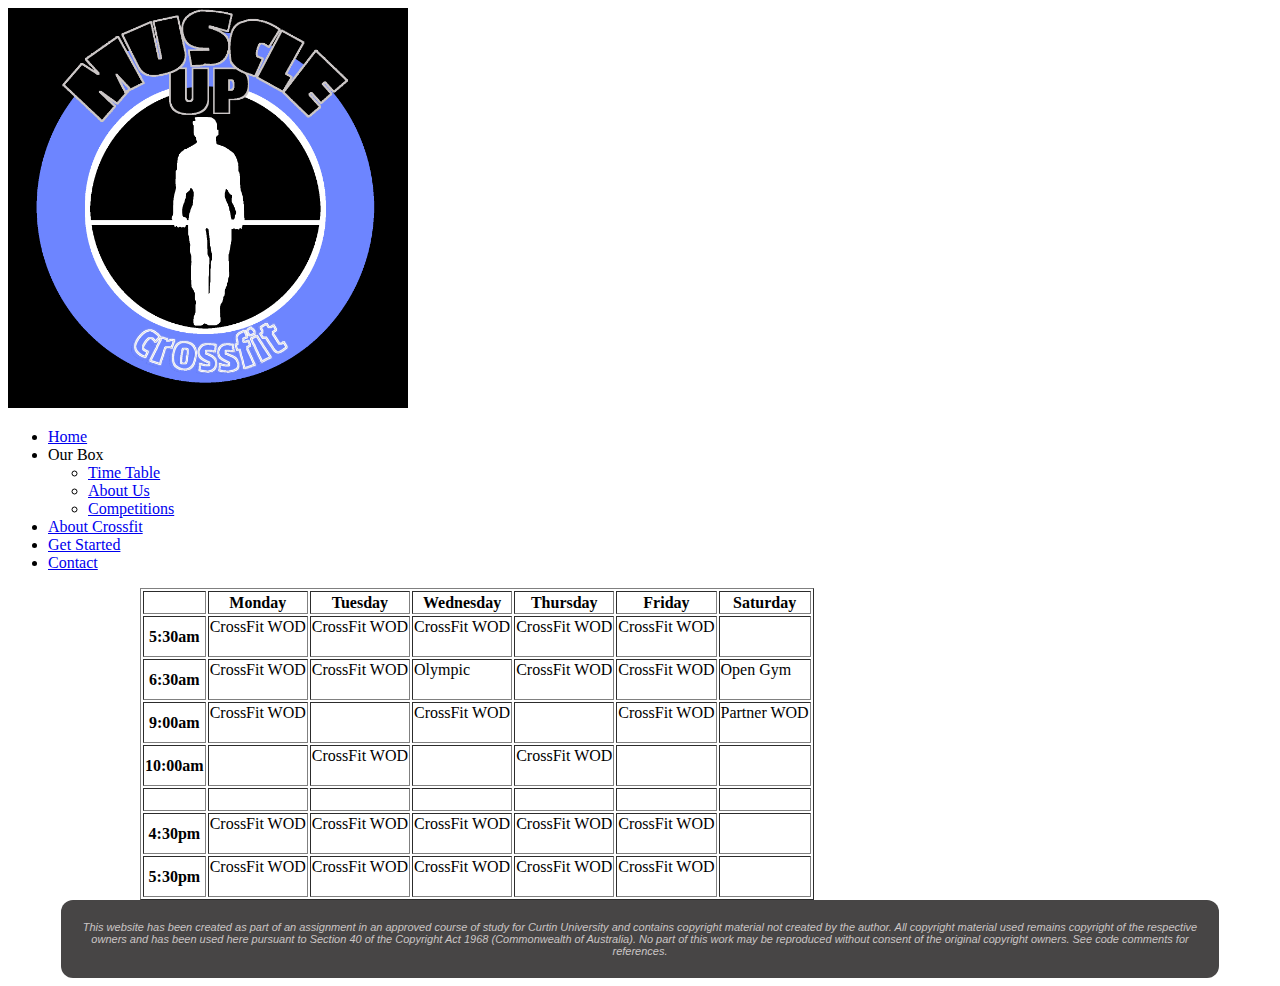
<file: Time Table.html>
<!DOCTYPE html>
<html lang="en">

<!--- Start of head of website --->
<head>
    <meta charset="UTF-8">
    <title>Time Table | CrossFit Muscle Up</title>
    <link rel="icon" href="img/crossfitlogo.png" type="image/gif" sizes="16x16">
    <link rel="stylesheet" href="muscleup.css">
</head>


<body>
<header>
    <img src="img/logo.png" height="400" width="400" style="background-color: black" alt ="CrossFit Muscle Up">

   <!--Navigation menu-->
    <ul>
        <li><a href="index.html">Home</a></li>
        <li>Our Box
            <ul><li><a class="active" href="#">Time Table</a></li>
                <li><a href="about_us.html">About Us</a></li>
                <li><a href="competitions.html">Competitions</a></li>
                </li></ul>

        <li><a href="about_crossfit.html">About Crossfit</a></li>
        <li><a href="get_started.html">Get Started</a></li>
        <li><a href="contact.html">Contact</a></li>
    </ul>


</header>


<!--Div which contains the timetable-->
<div>

    <!--Time Table-->
    <table border="1px">
        <tr>
            <td></td>
            <th>Monday</th>
            <th>Tuesday</th>
            <th>Wednesday</th>
            <th>Thursday</th>
            <th>Friday</th>
            <th>Saturday</th>
        </tr>

        <tr>
            <th>5:30am</th>
            <td>CrossFit WOD</td>
            <td>CrossFit WOD</td>
            <td>CrossFit WOD</td>
            <td>CrossFit WOD</td>
            <td>CrossFit WOD</td>
            <td></td>
        </tr>

        <tr>
            <th>6:30am</th>
            <td>CrossFit WOD</td>
            <td>CrossFit WOD</td>
            <td>Olympic</td>
            <td>CrossFit WOD</td>
            <td>CrossFit WOD</td>
            <td>Open Gym</td>
        </tr>

        <tr>
            <th>9:00am</th>
            <td>CrossFit WOD</td>
            <td></td>
            <td>CrossFit WOD</td>
            <td></td>
            <td>CrossFit WOD</td>
            <td>Partner WOD</td>
        </tr>

        <tr>
            <th>10:00am</th>
            <td></td>
            <td>CrossFit WOD</td>
            <td></td>
            <td>CrossFit WOD</td>
            <td></td>
            <td></td>
        </tr>

        <tr>
            <th></th>
            <td></td>
            <td></td>
            <td></td>
            <td></td>
            <td></td>
            <td></td>
        </tr>

        <tr>
            <th>4:30pm</th>
            <td>CrossFit WOD</td>
            <td>CrossFit WOD</td>
            <td>CrossFit WOD</td>
            <td>CrossFit WOD</td>
            <td>CrossFit WOD</td>
            <td></td>
        </tr>

        <tr>
            <th>5:30pm</th>
            <td>CrossFit WOD</td>
            <td>CrossFit WOD</td>
            <td>CrossFit WOD</td>
            <td>CrossFit WOD</td>
            <td>CrossFit WOD</td>
            <td></td>
        </tr>
    </table>

</div>


<!--- Start of Footer of website --->
<footer>
    <p>
        <i>This website has been created as part of an assignment in an approved course of study for Curtin University and
            contains copyright material not created by the author. All copyright material used remains copyright of the
            respective owners and has been used here pursuant to Section 40 of the Copyright Act 1968 (Commonwealth of Australia).
            No part of this work may be reproduced without consent of the original copyright owners. See code comments for references.
        </i>

    </p>
</footer>

</body>


</html>
</file>
<file: muscleup.css>
.background-cont{
    background-color: black;
    width: 100%;
    height: 100%;
}


#cssmenu ul {
    margin: 0;
    padding: 0;
}

#cssmenu li {
    margin: 0;
    padding: 0;
}

#cssmenu a {
    margin: 0;
    padding: 0;
}

#cssmenu ul {
    border-radius: 12px;
    list-style: none;
    display: inline-block;
    list-style-type: none;
    width:80%;
    background: linear-gradient(#cbc6c6,#474545);

}

#cssmenu a {
    text-decoration: none;
}

#cssmenu {

    /* This is for the main menu bit at the top */
    width: 100%;
    font-family: 'PT Sans Narrow', sans-serif;
    letter-spacing: 2px;
    line-height: normal;
    text-align: center;
    vertical-align: middle;
}

#cssmenu>ul>li {
    display: inline-block;
    margin-left: 15px;
    /* This is when the drop down box appears */
    position: relative;
}

#cssmenu>ul>li>a {


    font-size: 14px;
    line-height: 45px;
    color: black;

    /* This bit chances the size of the text on the main heading */
    padding: 15px 24px;
    /* This is the padding between the different titles */
    -webkit-transition: color .15s;
    -moz-transition: color .15s;
    -o-transition: color .15s;
    transition: color .15s;
}



#cssmenu>ul>li>a:hover {
    color: rgb(250, 250, 250);
}

#cssmenu>ul>li>ul {
    opacity: 0;
    visibility: hidden;
    padding: 16px 0 20px 0;
    /*background-color: rgb(250, 250, 250);*/
    text-align: left;
    /* This is for the text when box is dropped down, centered isnt always totally in the middle so best to have on the left */
    position: absolute;
    top: 55px;
    /*/* This is for the drop down annimation */
    left: 50%;
    margin-left: -90px;
    width: 180px;
    -webkit-transition: all .3s .1s;
    -moz-transition: all .3s .1s;
    -o-transition: all .3s .1s;
    transition: all .3s .1s;
    -webkit-border-radius: 5px;
    -moz-border-radius: 5px;
    border-radius: 5px;
    -webkit-box-shadow: 0px 1px 3px rgba(0, 0, 0, .4);
    -moz-box-shadow: 0px 1px 3px rgba(0, 0, 0, .4);
    box-shadow: 0px 1px 3px rgba(0, 0, 0, .4);
}

#cssmenu>ul>li:hover>ul {
    opacity: 1;
    top: 50px;
    /* This is how far from the top the drop down annimation will go  */
    visibility: visible;
}

#cssmenu>ul ul>li {
    position: relative;
}

#cssmenu ul ul a {
    /* This is the drop down menu, change font or size when its drops down */
    color: black;

    font-size: 14px;
    /*background-color: rgb(250, 250, 250);*/
    padding: 5px 8px 7px 16px;
    display: block;
    -webkit-transition: background-color .1s;
    -moz-transition: background-color .1s;
    -o-transition: background-color .1s;
    transition: background-color .1s;
}

#cssmenu ul ul a:hover {
    /*background-color: rgb(240, 240, 240);*/
}

#cssmenu ul ul>li:hover>ul {
    opacity: 1;
    left: 196px;
    visibility: visible;
}

#cssmenu ul ul a:hover {
    /*background-color: rgb(114, 164, 65);*/
    color: rgb(240, 240, 240);
}

#wrapper #page #page-bgtop #page-bgbtm #content .post .entry table tr td {
    text-align: center;
}







#top_logo{
    display: block;
    margin-left: auto;
    margin-right: auto;
    width: 30%;
    padding-top: 10px;
}

/*li:hover{*/
    /*color: black;*/
    /*background: linear-gradient(#cbc6c6,#474545);*/
/*}*/

@media screen and (min-width: 801px) {
     #icon {
        display:none;
    }
    .view-sub{

    }

}

@media screen and (max-width: 800px) {
    #cssmenu li:not(.icon) {display: none;}
    #icon {
        float: right;
        display: block;

    }

}


@media screen and (max-width: 800px) {
    #cssmenu .icon{
        display: block;
        padding-right: 20px;
        padding-top: 10px;
        color: black;
    }

    /*#cssmenu>ul>li>ul {*/
        /*display: inline-block;*/
    /*}*/

    /*#cssmenu {*/
        /*position: relative;*/

    /*}*/

    #cssmenu ul{
        min-height:40px;
    }

    .responsive ul{
        height:auto;
    }

    #cssmenu>ul>li:hover>ul {

        position: relative;
        top:0;
        display: block;
        opacity: 1;

        /* This is how far from the top the drop down annimation will go  */
        visibility: visible;
    }

    #cssmenu .responsive li {
        float: none;
        display: block;
        text-align: left;
        border-radius: 12px;
        margin-right: 5%;
    }

    .responsive{
        height:auto;
    }


    #cssmenu .responsive .icon{
        /*display:none;*/
        padding-bottom: 20px;
     }





}

footer{
    padding: 10px;
    margin-top: 50px;
    color: #cbc6c6;
    text-align: center;
    /*border-top: 2px dashed white;*/
    border-radius: 12px;
    background-color: #474545;
    width: 90%;
    margin: auto;
    font-size: 11px;
    clear:both;
}


/*Styling for each text element*/
h1{
    color: white;
    font-family: 'Passion One', cursive;

}

h2{
    font-family: 'Passion One', cursive;
    font-size: 30px;
}

p{
    font-family: 'Muli', sans-serif;
}

h3{
    font-family: 'Passion One', cursive;
    font-size: 30px;
}


/*Styling specific to the Index page*/
#strongman{
    width: 100%;
    height:auto;
}

.container{
    position: relative;
    text-align: center;
    width: 80%;
    margin: auto;
}

.float-bottom-left{
    position: absolute;
    bottom: 8px;
    left: 16px;

}

.float-header{

}

.float-bottom-left h2{
    text-align: left;
    color: white;
    padding-left: 5px;
    margin-bottom: -10px;
}

.float-bottom-left p{
    background-color: #cbc6c6;
    opacity:0.7;
    text-align: left;
    width: 50%;
    padding: 10px;
    border-radius: 12px;

}


/*Styling specific to the what is crossfit page*/
.light-gray{
    color: lightgray;

}

.light-gray {
    /*float:left;*/
    /*background-color: gray;*/
    /*width: 80%;*/
    margin: auto;
    /*text-align: center;*/
    padding-bottom: 10px;
}

.about-crossfit h1{

    padding-top: 50px;
}

#about_crossfit_img{

    padding:15px 15px 15px 0px;
    width:50%;
    height:auto;
    margin: auto;
    text-align: center;
    float: left;
    max-width: 600px;
}

#about{
    padding-bottom: 25px;

}

#about p{
    text-align: justify;
    text-justify: inter-word;
}

#about p::first-letter{
    font-size: 30px;
    color: white;
    font-weight: bolder;
    font-family: 'Passion One', cursive;
    letter-spacing: 3px;
}



/*Styling specific to get started page*/
.get_started h3{
    color: white;
    margin-bottom: 0px;
    clear:both;
    padding-top: 30px;
}

#sign_up{
    color: lightgray;
    width: 50%;
    float:left;
}

.get_started form{
    background-color: #cbc6c6;
    margin-bottom: 15px;
    padding: 15px;
    border-radius: 12px;
    width: 100%;
    height:auto;
    /*float: left;*/
    clear:both;
    font-family: 'Muli', sans-serif;
    font-weight: bold;
}


.get_started form>input{
    width:30%;
}


.get_started input[type="date"]{
    font-family: 'Muli', sans-serif;
}

.get_started input[type="radio"]{
    width:20px;

}

.get_started input[type='text']{
    border-radius: 12px;

}

.get_started input[type='date']{
    border-radius: 12px;
}

.get_started form>p{
    float: left;
    padding-right: 10px;
}


#get_started{
    width: 49%;
    height:auto;
    float: right;
}

.get_started>form>p{
    color: #474545;

}



@media screen and (min-width: 1000px) {
    html>body>div {
        max-width: 1000px;
        margin: auto;
    }
}

@media screen and (max-width: 999px){
    .page-content{
        width:80%;
        margin:auto;
    }
}

td{
    padding-bottom: 20px;
}

#submit{
    text-align: right;
    padding-top: 20px;
}

#submit>input{
    color:white;
    background-color: black;
    width: 50%;
    border-radius: 12px;
    height: 40px;
    font-family: 'Passion One', cursive;
    font-size: 18px;
}


/*Styling specific to contact.html*/

.contact-us p{
    color: #cbc6c6;
}

.contact-us h3{
    color: white;
}

.contact-us li{
    font-family: 'Muli', sans-serif;
    color: #cbc6c6;
    font-size: 20px;
    padding-left: 10px;
}

#contact_details{
    border:2px solid white;
    border-radius: 12px;
    width:40%;
    float:right;
}

iframe{
    width:59%;
    float:left;
}

#contact_form{
    clear:both;
}

.fa-facebook{
    color:#6d85ff;
    padding: 10px;
    float:left;
    font-weight: lighter;
}

.fa-instagram{
    color:#6d85ff;
    padding: 10px;
    font-weight: lighter;
}

.contact-us form{
  color:white;
  font-family: 'Muli', sans-serif;
}

.contact-us table{
  width:100%;
}

#user-input{
  width:90%;
 
}

#contact-submit{
    color:white;
    background-color: black;
    width: 30%;
    margin:auto;
    border-radius: 12px;
    height: 40px;
    font-family: 'Passion One', cursive;
    font-size: 18px;
}
</file>
